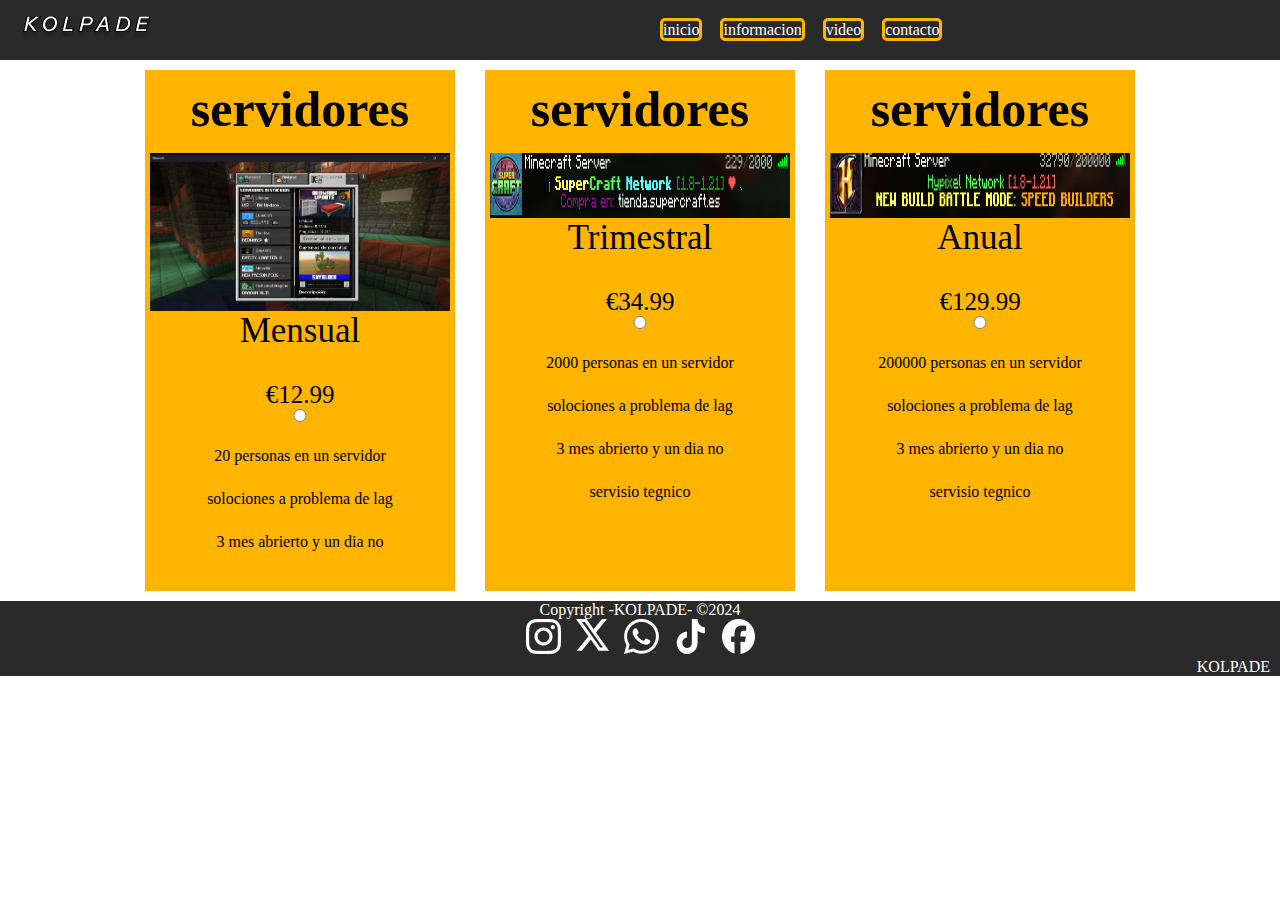
<file: venta.html>
<!DOCTYPE html>
<html lang="en">
<head>
    <meta charset="UTF-8">
    <meta name="viewport" content="width=device-width, initial-scale=1.0">
    <title>Document</title>
    <link rel="stylesheet" href="https://cdn.jsdelivr.net/npm/bootstrap-icons@1.11.3/font/bootstrap-icons.min.css">
    <link rel="stylesheet" href="stayle2.css">
</head>
<body>
    <header>
        <div class="contenedor_head">
            <a class="titulo" href="">
                <img src="KOLPADE.png" alt="">
            </a>
            <button class="abrir-menu" id="abrir"><i class="bi bi-list"></i></button>
            <nav class="nav" id="nav">
                <ul class="nav_list">
                    <button class="cerra-menu" id="cerra"><i class="bi bi-x"></i></button>
                    <li><a class="contenedor_navegacion_interno" href="index.html#informacion_breve">inicio</a></li>
                    <li><a class="contenedor_navegacion_interno" href="index.html#informacion_completa">informacion</a></li>
                    <li><a class="contenedor_navegacion_interno" href="index.html#video">video</a></li>
                    <li><a class="contenedor_navegacion_interno" href="index.html#redessociales">contacto</a></li>
                </ul>
            </nav>
        </div>
        <script src="java.js"></script>
    </header>
    <main>
        <ul class="los_servicion_de_minecrft">
            <li class="servicios_de_servidor_de_minecraft">
                <h3 class="titulo_de_compra" >servidores</h3>
                <img src="Minecraft 11-11-2024 13_47_45.png" alt="una_imagen_del_servidor" width="300px" class="primera-imagen">
                <p class="mes_trimetre_año" >Mensual</p>
                <p class="precio_de_benta" >€12.99</p>
                <input class="servicios" type="radio" name="uno">
                <ul class="ventagas_de_la-lista">
                    <li class="ventagas"><p>20 personas en un servidor</p></li>
                    <li class="ventagas"><p>solociones a problema de lag</p></li>
                    <li class="ventagas"><p>3 mes abrierto y un dia no</p></li>
                </ul>
            </li>
            <li class="servicios_de_servidor_de_minecraft">
                <h3 class="titulo_de_compra" >servidores</h3>
                <img src="Captura de pantalla 2024-11-11 135148.png" alt="una_imagen_del_servidor_segundo" width="300px" height="65px" class="segunda-imagen">
                <p class="mes_trimetre_año" >Trimestral</p>
                <p class="precio_de_benta" >€34.99</p>
                <input class="servicios" type="radio" name="uno">
                <ul class="ventagas_de_la-lista">
                    <li class="ventagas"><p>2000 personas en un servidor</p></li>
                    <li class="ventagas"><p>solociones a problema de lag</p></li>
                    <li class="ventagas"><p>3 mes abrierto y un dia no</p></li>
                    <li class="ventagas"><p>servisio tegnico</p></li>
                </ul>
            </li>
            <li class="servicios_de_servidor_de_minecraft">
                <h3 class="titulo_de_compra" >servidores</h3>
                <img src="Captura de pantalla 2024-11-11 135405.png" alt="una_imagen_del_servidor_segundo" width="300px" height="65px" class="segunda-imagen">
                <p class="mes_trimetre_año" >Anual</p>
                <p class="precio_de_benta" >€129.99</p>
                <input class="servicios" type="radio" name="uno" >
                <ul class="ventagas_de_la-lista">
                    <li class="ventagas"><p>200000 personas en un servidor</p></li>
                    <li class="ventagas"><p>solociones a problema de lag</p></li>
                    <li class="ventagas"><p>3 mes abrierto y un dia no</p></li>
                    <li class="ventagas"><p>servisio tegnico</p></li>
                </ul>
            </li>
        </ul>
    </div>

    </main>
    <footer>
        <div class="contenedor_footer">
            <p class="Copyright">Copyright -KOLPADE- ©2024</p>
            <div class="redessociales" id="redessociales">
                <a href="https://www.instagram.com"><img src="Social Icons.png" alt="instagram"></a>
                <a href="https://x.com/home"><img src="Vector.png" alt="twitter"></a>
                <a href="https://www.whatsapp.com"><img src="Social Icons (1).png" alt="whatsapp"></a>
                <a href="https://www.tiktok.com/foryou"><img src="Social Icons (2).png" alt="tiktok"></a>
                <a href="https://web.facebook.com"><img src="Social Icons (3).png" alt="facebook"></a>
            </div>
                <p class="nombre_de_empresa">KOLPADE</p>
        </div>
    </footer>
</body>
</html>
</file>
<file: stayle2.css>
/*header*/

*{
    margin: 0;
    padding: 0;
    box-sizing: border-box;
    scrollbar-width: none;
}

body{
    width: 100%;
}
header{
    background-color:#2A2A2A;
    width: 100%;
    display: flex;
    justify-content: space-between;
    padding: 1rem ;
}
.contenedor_head{
    display: flex;
    align-content: center;
    align-items: center;
    width: 100%;
}
.titulo{
    margin-left: 4px;
    width: 50vw;
}

.nav_list{
    display: flex;
    justify-content: center;
    list-style-type: none;
    gap: 18px;
}
.contenedor_navegacion_interno{
    border: #FFB400 solid 3px;
    color: white;
    text-decoration: none;
    border-radius: 5px;
}

/*main*/


.los_servicion_de_minecrft{
    display: flex;
    align-content: space-around;
    justify-content: center;
    gap: 10px;
    list-style: none;
    
}
.servicios_de_servidor_de_minecraft{
    background-color: #FFB400;
    padding-top: 10px;
    padding-bottom: 20px;
    padding-left: 5px;
    padding-right: 5px;
    margin: 10px;
    display: flex;
    flex-direction: column;
}
.titulo_de_compra{
    display: flex;
    justify-content: center;
    margin-bottom: 5%;
    font-weight: 700;
    font-size: 50px;
}

.mes_trimetre_año{
    display: flex;
    justify-content: center;
    margin-bottom: 10%;
    font-weight: 500;
    font-size: 35px;
}

.precio_de_benta{
    display: flex;
    justify-content: center;
    font-size: 25px;
}

.ventagas{
    list-style:none;
    display: flex;
    justify-content: center;
    margin-bottom: 20px;
    margin-top: 25px;
}

/*footer*/

footer{
    width: 100%;
}

.contenedor_footer{
    background-color: #2A2A2A;
    display: flex;
    flex-direction: column;
    justify-content: center;
    align-items: center;
    width: 100%;
}
.Copyright{
    color: white;
}

.redessociales{
    display: flex;
    justify-content: center;
    width: 50%;
    gap: 15px;
}

.nombre_de_empresa{
    color: white;
    align-self: flex-end;
    margin-right: 10px;
}

.abrir-menu, .cerra-menu{
    display: none;
}

@media screen and (max-width:600px) {
    .abrir-menu, .cerra-menu{
        display: block;
        border: 0;
        font-size: 2rem;
        background-color: transparent;
        cursor: pointer;
    }

    .abrir-menu{
        color: #FFB400;
        margin-left: 50vw;
    }

    .cerra-menu{
        color: #FFB400;
    }

    .nav{
        opacity: 0;
        visibility: hidden;
        position: absolute;
        top: 0;
        right: 0;
        bottom: 0;
        background: #2A2A2A;
        padding: 2rem;
    }

    .nav.visible{
    opacity: 1;
    visibility: visible;
    }
    .nav_list{
        flex-direction: column;
        align-items: end;
    }
}

@media (min-width:840px) and (max-width:990px) {
    .primera-imagen{
        width: 250px;
    }
    
    .segunda-imagen{
        width: 250px;
        height: 55px;
    }
    
    .titulo_de_compra{
        font-size: 40px;
    }
    
    .mes_trimetre_año{
        font-size: 20px;
    }

}

@media (min-width:690px) and (max-width:840px) {
    .primera-imagen{
        width: 200px;
    }
    
    .segunda-imagen{
        width: 200px;
        height: 50px;
    }
    
    .titulo_de_compra{
        font-size: 30px;
    }
    
    .mes_trimetre_año{
        font-size: 20px;
    }

    .precio_de_benta{
        font-size: 20px;
    }
}

@media (min-width:540px) and (max-width:690px) {

    .servicios_de_servidor_de_minecraft{
        display: flex;
        justify-content: center;
        align-items: center;
    }

    .primera-imagen{
        width: 150px;
    }

    .segunda-imagen{
        width: 150px;
        height: 40px;
    }

    .titulo_de_compra{
        font-size: 23px;
    }

    .mes_trimetre_año{
        font-size: 16px;
    }

    .precio_de_benta{
        font-size: 16px;
    }

}


@media (min-width:390px) and (max-width:540px) {
    .servicios_de_servidor_de_minecraft{
        display: flex;
        justify-content: center;
        align-items: center;
    }

    .primera-imagen{
        width: 100px;
    }

    .segunda-imagen{
        width: 100px;
        height: 30px;
    }

    .titulo_de_compra{
        font-size: 18px;
    }

    .mes_trimetre_año{
        font-size: 10px;
    }

    .precio_de_benta{
        font-size: 10px;
    }

    .ventagas_de_la-lista{
        font-size: 9.5px;
    }
}

@media (min-width:344px) and (max-width:390px) {
    .servicios_de_servidor_de_minecraft{
        display: flex;
        justify-content: center;
        align-items: center;
    }

    .primera-imagen{
        width: 88px;
    }

    .segunda-imagen{
        width: 88px;
        height: 21px;
    }

    .titulo_de_compra{
        font-size: 8px;
    }

    .mes_trimetre_año{
        font-size: 5px;
    }

    .precio_de_benta{
        font-size: 5px;
    }

    .ventagas_de_la-lista{
        font-size: 10px;
    }

    .los_servicion_de_minecrft{
        display: flex;
        align-content: space-around;
        justify-content: center;
        gap: 5px;
        list-style: none;
    }
}
</file>
